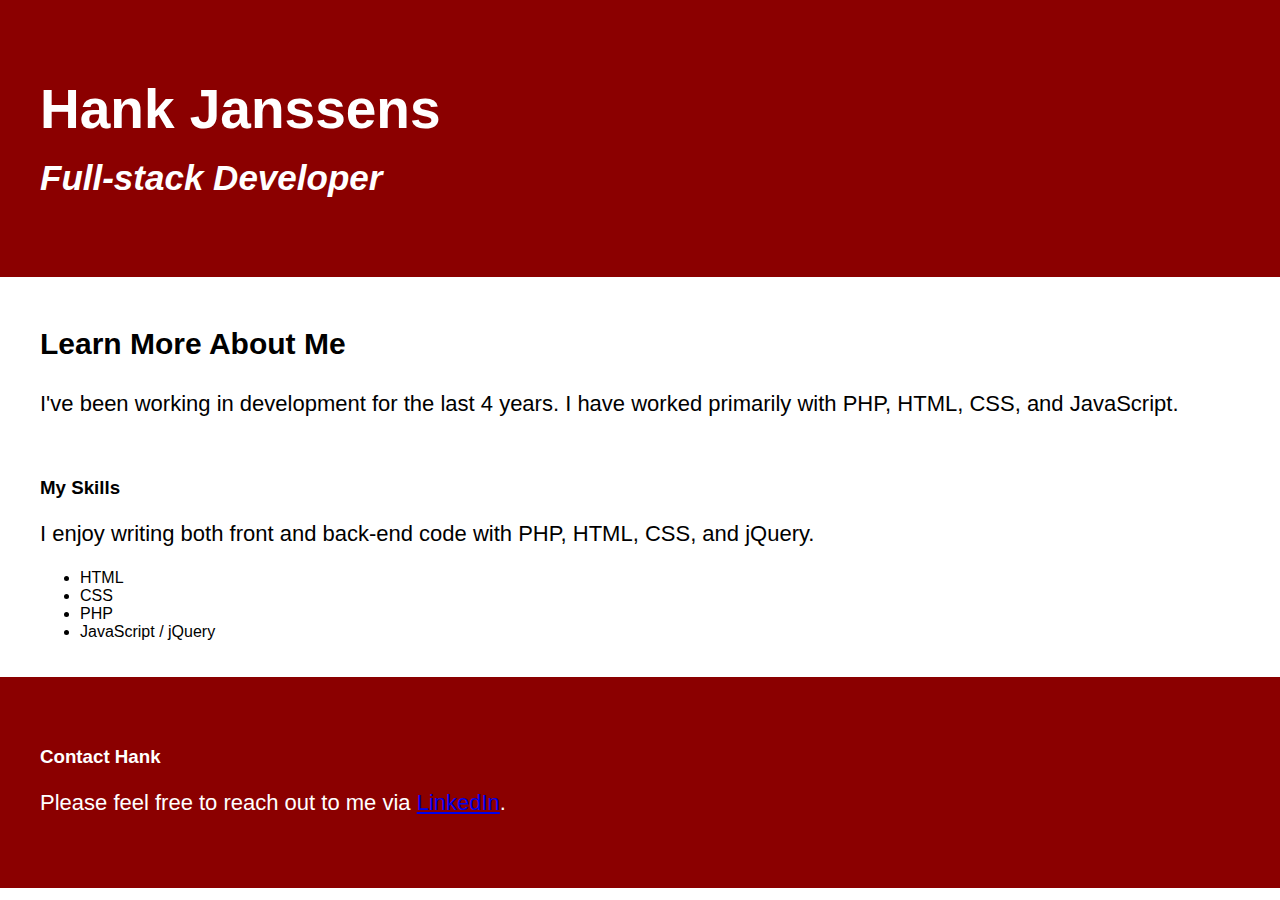
<file: index.html>
<!DOCTYPE html>
<html lang="en">
<head>
  <meta charset="UTF-8">
  <meta name="viewport" content="width=device-width; initial-scale=1.0; maximum-scale=1.0;">
  <link rel="stylesheet" href="main.css">
  <title>HTML Portfolio</title>
</head>
<body>

  <header class="header">
    <h1>Hank Janssens</h1>
    <h2>Full-stack Developer</h2>
  </header>

  <section class="tagline">
    <h3>Learn More About Me</h3>
    <p>I've been working in development for the last 4 years.  I have worked primarily with PHP, HTML, CSS, and JavaScript.</p>
  </section>

  <section class="skills">
    <h3>My Skills</h3>
    <p>I enjoy writing both front and back-end code with PHP, HTML, CSS, and jQuery.</p>
    <ul>
      <li>HTML</li>
      <li>CSS</li>
      <li>PHP</li>
      <li>JavaScript / jQuery</li>
    </ul>
  </section>

  <section class="contact">
    <h3>Contact Hank</h3>
    <p>Please feel free to reach out to me via <a href="https://www.linkedin.com/in/hankjanssens/">LinkedIn</a>.</p>
  </section>

</body>
</html>
</file>
<file: main.css>
body {
    font-family: arial, sans-serif;
    margin: -10px;
    overflow-x: hidden;


}
p {font-size: 22px;}


.header {
    background-color: #8b0000;
    color: #ffffff;
    padding: 50px;

}

.header h1 {
    font-size: 55px;
}

.header h2 {
    font-style: italic;
    margin-top: -20px;
    font-size: 35px;

}

.tagline {
    background-color: #ffffff;
    padding: 20px 0px 0px 50px;
}
.tagline h3 { font-size: 30px;}

.skills {
    background-color: #ffffff;
    padding: 20px 0px 20px 50px;
}

.contact {
    background-color: #8b0000;
    color: #ffffff;
    padding: 50px;
}
</file>
